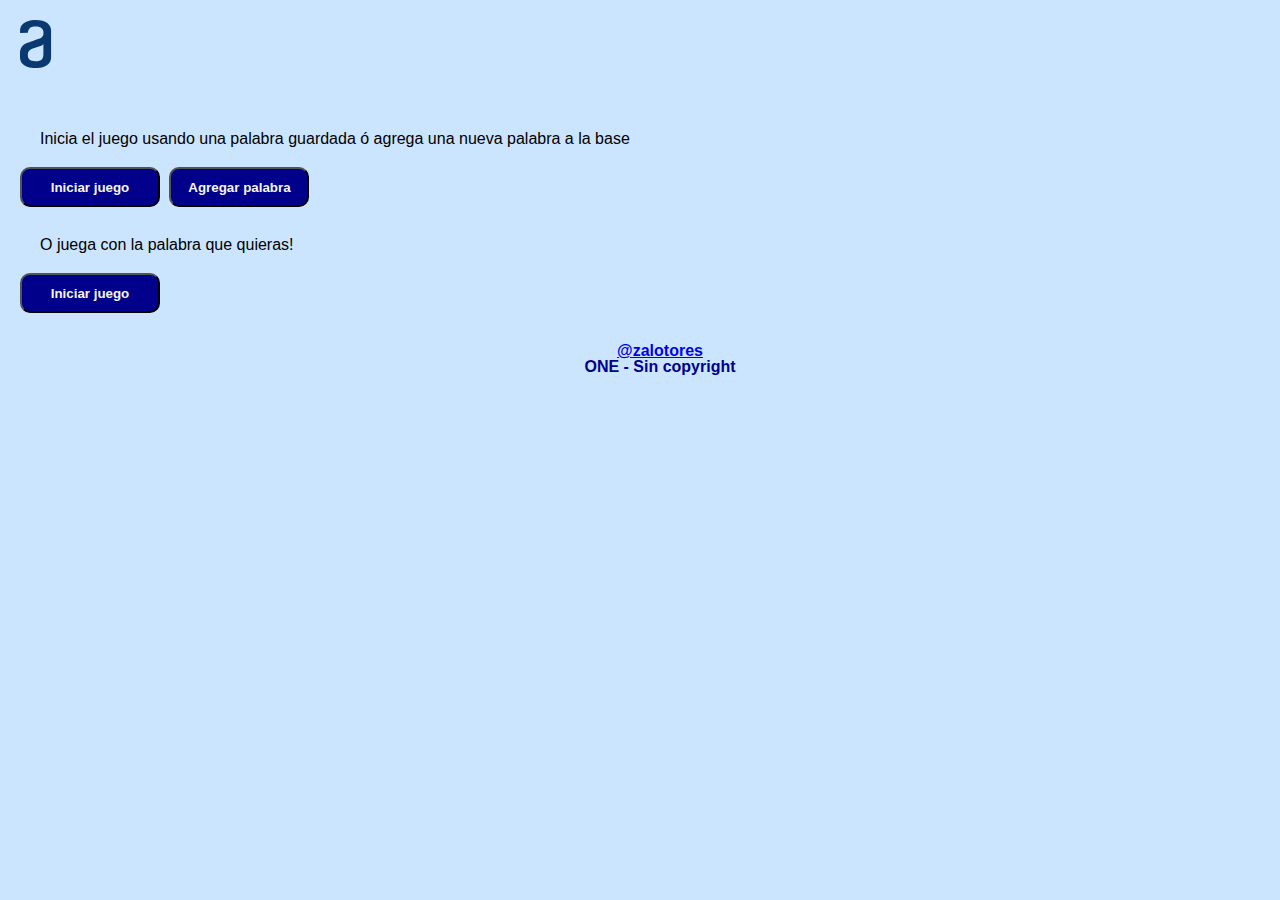
<file: index.html>
<!DOCTYPE html>
<html lang="es">
<head>
    <meta charset="UTF-8">
    <meta http-equiv="X-UA-Compatible" content="IE=edge">
    <meta name="viewport" content="width=device-width, initial-scale=1.0">
    <link rel="stylesheet" href="reset.css">
    <link rel="stylesheet" href="styles.css">
    <title>Juego del Ahorcado</title>
</head>
<body>
    <header>

        <h1><img src="recursos/logoAlura.svg" alt="logo Alura"></h1>

    </header>
    
    <main>

        <div>

            <p>Inicia el juego usando una palabra guardada ó agrega una nueva palabra a la base</p>

            <button id="iniciar" type="button"><a href="propio.html">Iniciar juego</a></button>

            <button id="agregar" type="button"><a href="palabra.html">Agregar palabra</a></button>

            <p>O juega con la palabra que quieras!</p>

            <button id="iniciarPropio" type="button"><a href="random.html">Iniciar juego</a></button>

        </div>

    </main>

    <footer>

        <h2><a href="https://www.linkedin.com/in/zalotores" target="_blank">@zalotores</a></h2>
        <p>ONE - Sin copyright</p>

    </footer>

</body>
</html>
</file>
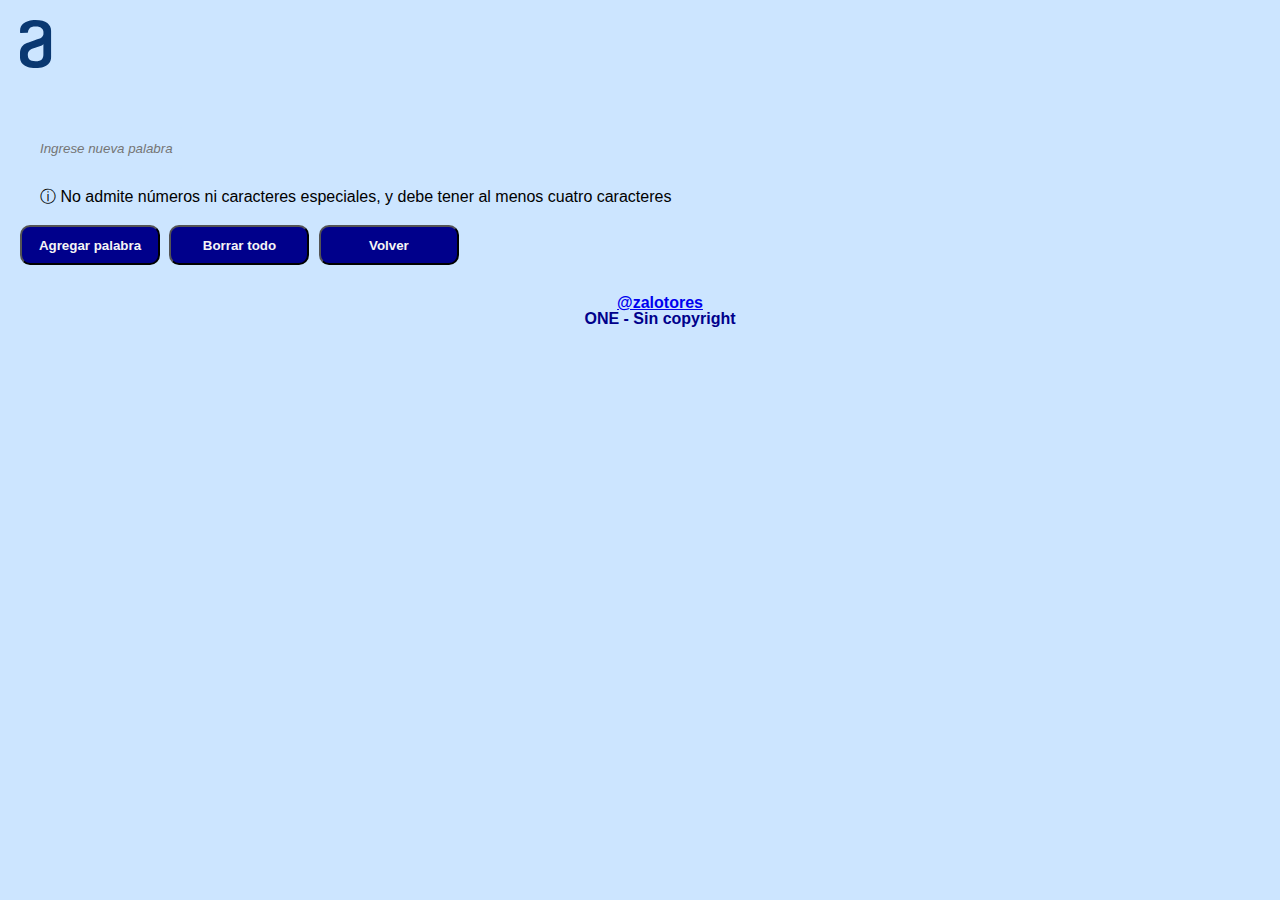
<file: palabra.html>
<!DOCTYPE html>
<html lang="es">
<head>
    <meta charset="UTF-8">
    <meta http-equiv="X-UA-Compatible" content="IE=edge">
    <meta name="viewport" content="width=device-width, initial-scale=1.0">
    <link rel="stylesheet" href="reset.css">
    <link rel="stylesheet" href="styles.css">
    <title>Ahorcado - Agregar Palabra</title>
</head>
<body>
    <header>

        <h1><img src="recursos/logoAlura.svg" alt="logo Alura"></h1>

    </header>
    
    <main>

        <div>
            <canvas width="1" height="1"></canvas>      <!--canvas generado para no tener error en el script-->
        </div>

        <div>
            <input id="palabra" type="text" placeholder="Ingrese nueva palabra">
            
            <p>&#9432 No admite números ni caracteres especiales, y debe tener al menos cuatro caracteres</p>

        </div>

        <div>

            <button id="guardarPalabra" type="button">Agregar palabra</button>

            <button id="resetCache" type="button">Borrar todo</button>

            <button id="actualizar" type="button"><a href="index.html">Volver</a></button>

        </div>

    </main>

    <script src="script.js"></script>

    <footer>

        <h2><a href="https://www.linkedin.com/in/zalotores" target="_blank">@zalotores</a></h2>
        <p>ONE - Sin copyright</p>

    </footer>

</body>
</html>
</file>
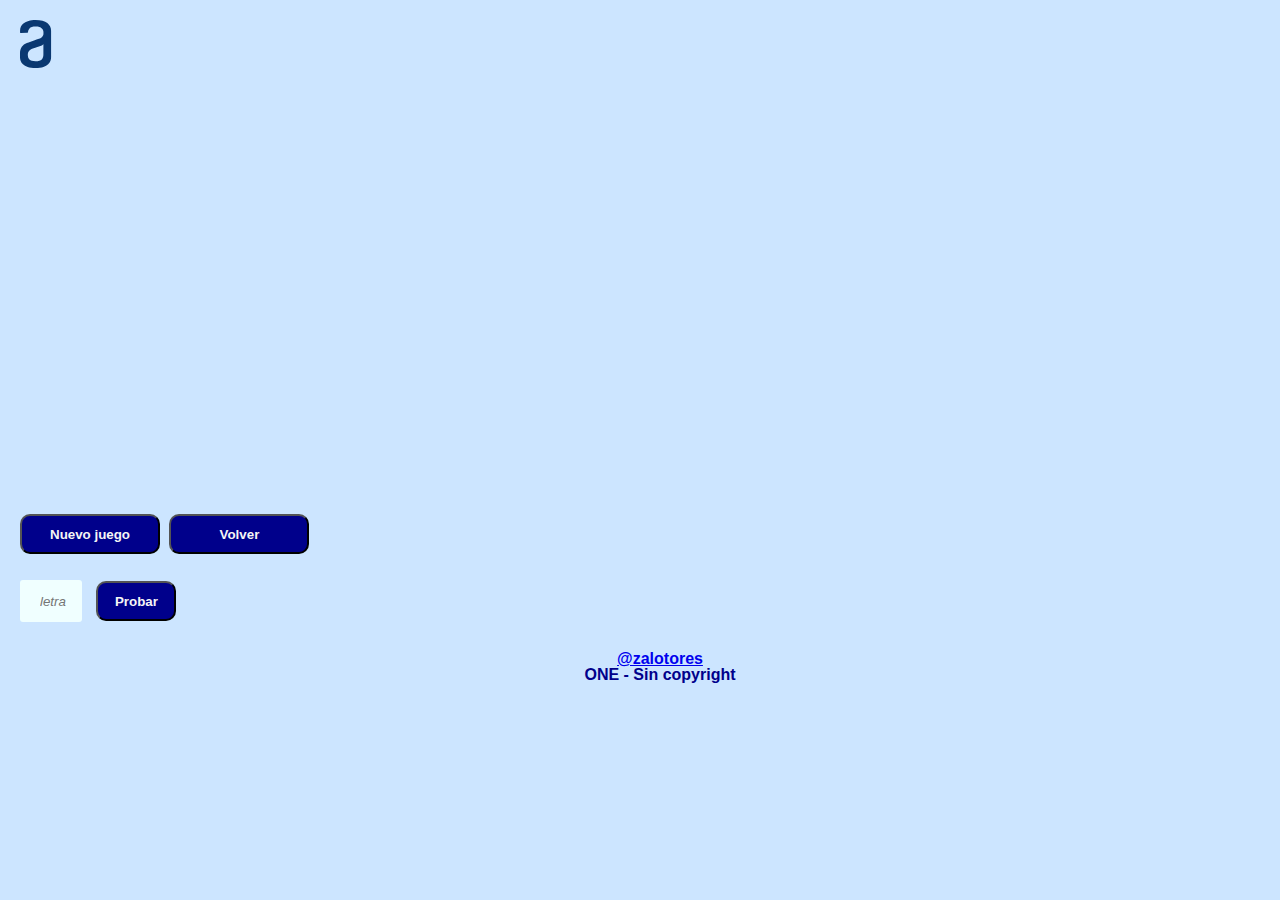
<file: propio.html>
<!DOCTYPE html>
<html lang="es">
<head>
    <meta charset="UTF-8">
    <meta http-equiv="X-UA-Compatible" content="IE=edge">
    <meta name="viewport" content="width=device-width, initial-scale=1.0">
    <link rel="stylesheet" href="reset.css">
    <link rel="stylesheet" href="styles.css">
    <title>Juego del Ahorcado</title>
</head>
<body>
    <header>

        <h1><img src="recursos/logoAlura.svg" alt="logo Alura"></h1>

    </header>
    
    <main>

        <div>
            <canvas width="600" height="400"></canvas>
        </div>
        
        <div>

            <button id="comenzar" type="button">Nuevo juego</button>

            <button id="actualizar" type="button"><a href="index.html">Volver</a></button>

            <br><br><input type="text" id="char" maxlength="1" placeholder="letra">

            <button type="button" id="cargarChar">Probar</button>

        </div>

    </main>

    <footer>

        <h2><a href="https://www.linkedin.com/in/zalotores" target="_blank">@zalotores</a></h2>
        <p>ONE - Sin copyright</p>

    </footer>

    <script src="script.js"></script>

</body>
</html>
</file>
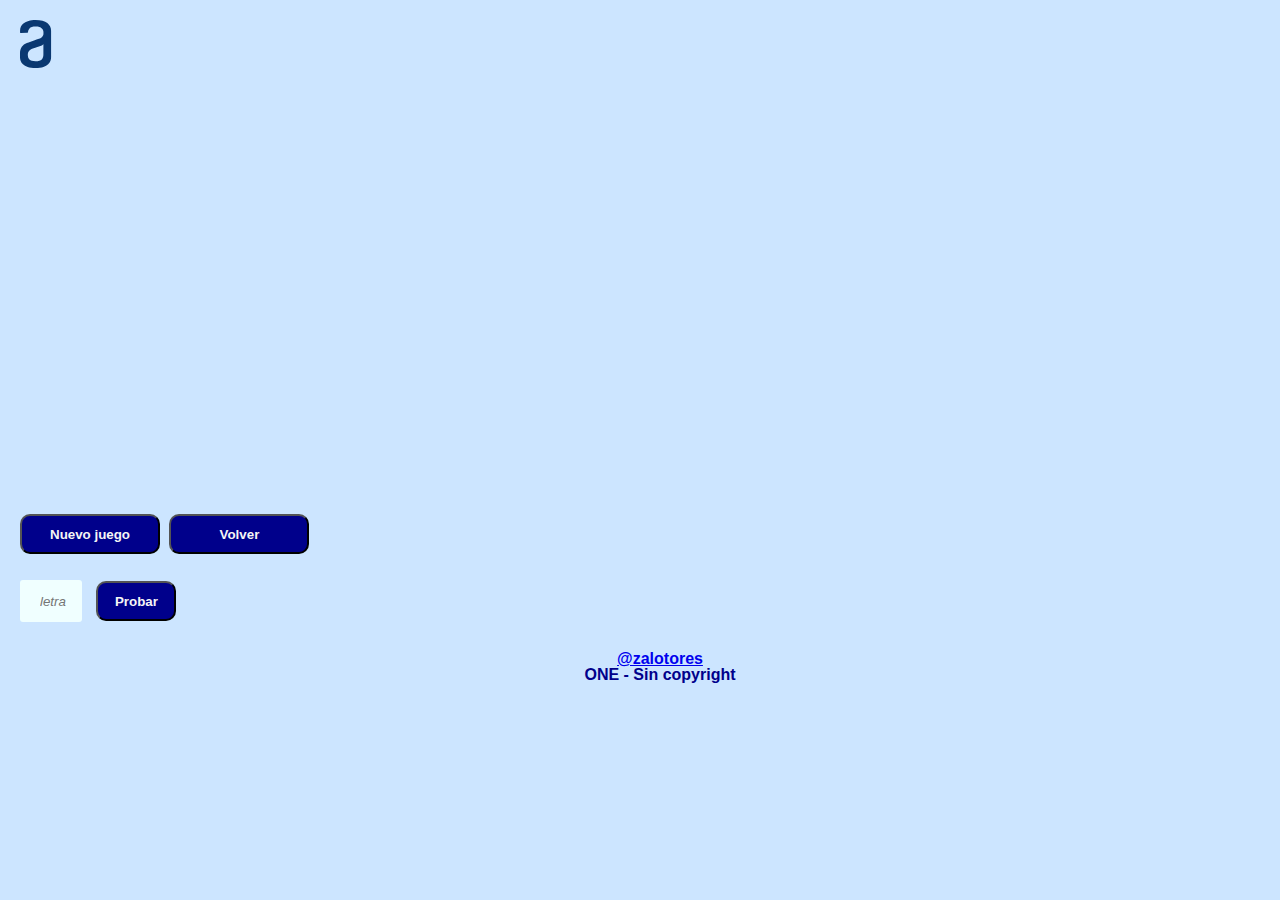
<file: random.html>
<!DOCTYPE html>
<html lang="es">
<head>
    <meta charset="UTF-8">
    <meta http-equiv="X-UA-Compatible" content="IE=edge">
    <meta name="viewport" content="width=device-width, initial-scale=1.0">
    <link rel="stylesheet" href="reset.css">
    <link rel="stylesheet" href="styles.css">
    <title>Ahorcado aleatorio</title>
</head>
<body>
    <header>

        <h1><img src="recursos/logoAlura.svg" alt="logo Alura"></h1>

    </header>
    
    <main>

        <div>
            <canvas width="600" height="400"></canvas>
        </div>

        <div>

            <button id="comenzarRandom" type="button">Nuevo juego</button>

            <button id="actualizar" type="button"><a href="index.html">Volver</a></button>

            <br><br><input type="text" id="char" maxlength="1" placeholder="letra">

            <button type="button" id="cargarChar">Probar</button>

        </div>

    </main>

    <script src="scriptRandom.js"></script>

    <footer>

        <h2><a href="https://www.linkedin.com/in/zalotores" target="_blank">@zalotores</a></h2>
        <p>ONE - Sin copyright</p>

    </footer>

</body>
</html>
</file>
<file: styles.css>
body {
    background: #cce5ff;
    font-family: 'Montserrat', sans-serif;
}

header, main {
    padding: 20px;
}

div > p {
    text-align: left;
    padding: 20px;
}

#char {
    width: 40px;
    border-color: darkblue;
    border: 2px;
    border-width: 2px;
    background-color: azure;
}

#cargarChar {
    width: 80px; 
    margin-left: 10px;
}

input {
    background: #cce5ff;
    border-width: 0;
    border-radius: 3px;
    width: 140px;
    height: 40px;
    padding-left: 20px;
    font-style: italic;
}

button {
    width: 140px;
    height: 40px;
    border-radius: 10px;
    background-color: darkblue;
    margin-right: 5px;
    margin-bottom: 10px;
    text-decoration: none;
    color:whitesmoke;
    font-weight: bold;
}

button > a {
    text-decoration: none;
    color:whitesmoke;
    font-weight: bold;
}

button:hover {
    border-color:darkblue;
    transform: scale(1.05);
    cursor: pointer;
}

footer {
    color: darkblue;
    text-align: center;
    margin-left: 40px;
    font-weight: bold;
}
</file>
